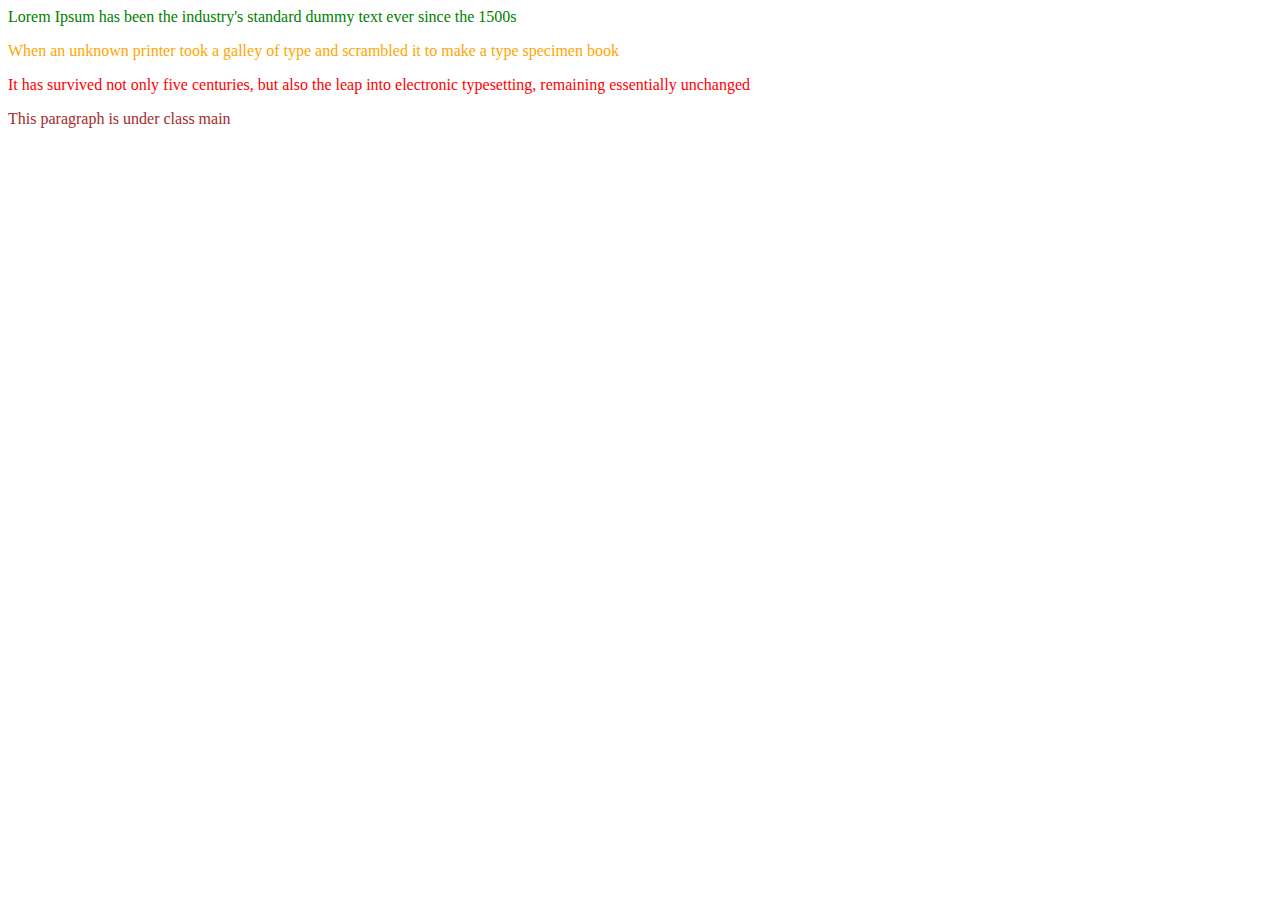
<file: day-1/index.html>
<html>
  <head>
    <!-- Below text will be displayed in browser's tab -->
    <title>My First WebPage</title>
    <!-- For including external css -->
    <link rel="stylesheet" type="text/css" href="css/style.css" />
    <!-- Internal css -->
    <style>
      p {
        color: black;
      }
    </style>
  </head>
  <body>
    <div class="container">
      <div class="content">
        <p id="first" class="first-paragraph">Lorem Ipsum has been the industry's standard dummy text ever since the 1500s</p>
        <p id="second" class="second-paragraph">When an unknown printer took a galley of type and scrambled it to make a type specimen book</p>
        <p id="third" class="third-paragraph">It has survived not only five centuries, but also the leap into electronic typesetting, remaining essentially unchanged</p>
      </div>

      <div class="main">
        <!-- inline css -->
        <p style="color:brown">This paragraph is under class main</p>
      </div>
    </div>
  </body>
</html>
</file>
<file: day-1/css/style.css>
/* applies specified styles to all p tags which are inside classes .container & .content */
.container .content p {
  color: red;
}

/* applies specified styles to first p tag */
.container .content p:nth-child(1) {
  color: green;
}

/* element selector */
.container .main p {
  color: yellow;
}

/* class selector */
.container .content .first-paragraph {
  color: purple;
}

/* id selector */
.container .content #second {
  color: orange;
}

/* pseudo css */
.container .content #third:hover {
  background-color: grey;
  color: #FFFFFF;
}
</file>
